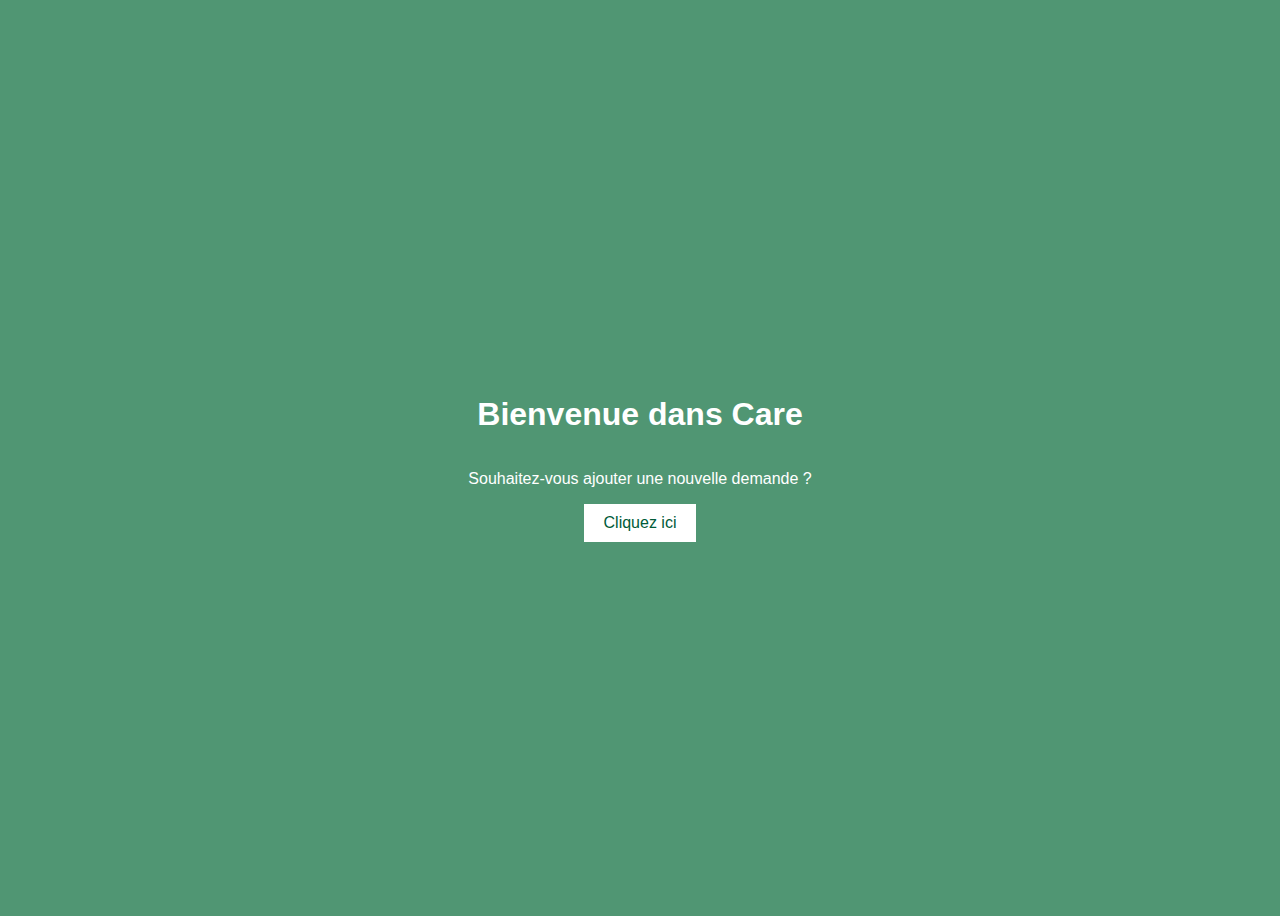
<file: index.html>
<!DOCTYPE html>
<html lang="fr">
<head>
    <meta charset="UTF-8">
    <meta name="viewport" content="width=device-width, initial-scale=1.0">
    <link rel="stylesheet" href="style.css">
    <title>Bienvenue dans Care</title>
</head>
<body>
    <h1>Bienvenue dans Care</h1>
    <p>Souhaitez-vous ajouter une nouvelle demande ?</p>
    <button id="ajouterDemande">Cliquez ici</button>

    <script src="script.js"></script>
</body>
</html>
</file>
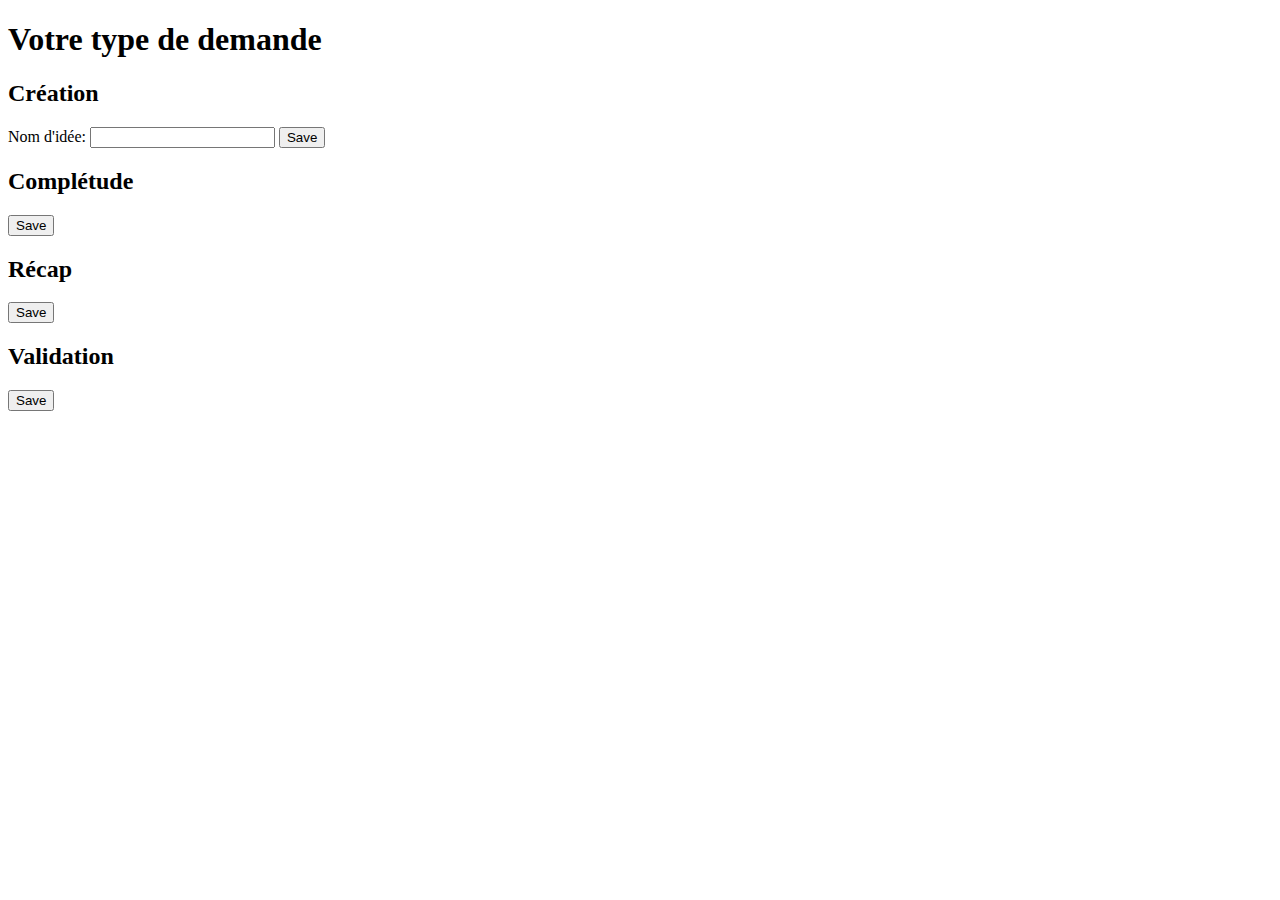
<file: page_demande.html>
<!DOCTYPE html>
<html lang="fr">
<head>
    <meta charset="UTF-8">
    <meta name="viewport" content="width=device-width, initial-scale=1.0">
    <title>Votre type de demande</title>
</head>
<body>
    <h1>Votre type de demande</h1>
    <div id="frise">
        <div class="etape" id="creation">
            <h2>Création</h2>
            <label for="nomIdee">Nom d'idée:</label>
            <input type="text" id="nomIdee" name="nomIdee">
            <button class="save">Save</button>
        </div>

        <div class="etape" id="completude">
            <h2>Complétude</h2>
            <!-- Ajoutez les champs pour l'étape "Complétude" ici -->
            <button class="save">Save</button>
        </div>

        <div class="etape" id="recap">
            <h2>Récap</h2>
            <!-- Ajoutez les champs pour l'étape "Récap" ici -->
            <button class="save">Save</button>
        </div>

        <div class="etape" id="validation">
            <h2>Validation</h2>
            <!-- Ajoutez les champs pour l'étape "Validation" ici -->
            <button class="save">Save</button>
        </div>
    </div>
</body>
</html>
</file>
<file: style.css>
body {
    font-family: Arial, sans-serif;
    background-color: #509673; /* Vert BNP Paribas, légèrement moins foncé */
    color: #838383; /* Gris foncé */
    display: flex;
    flex-direction: column;
    align-items: center;
    justify-content: center;
    height: 100vh; /* Centrer verticalement */
}

/* ... Vos autres règles CSS restent les mêmes ... */


h1, h2, p {
    color: #ffffff; /* Blanc */
}

button {
    background-color: #ffffff; /* Blanc */
    color: #005b39; /* Vert BNP Paribas */
    border: none;
    padding: 10px 20px;
    font-size: 16px;
    cursor: pointer;
}

button:hover {
    background-color: #005b39; /* Vert BNP Paribas */
    color: #ffffff; /* Blanc */
}
</file>
